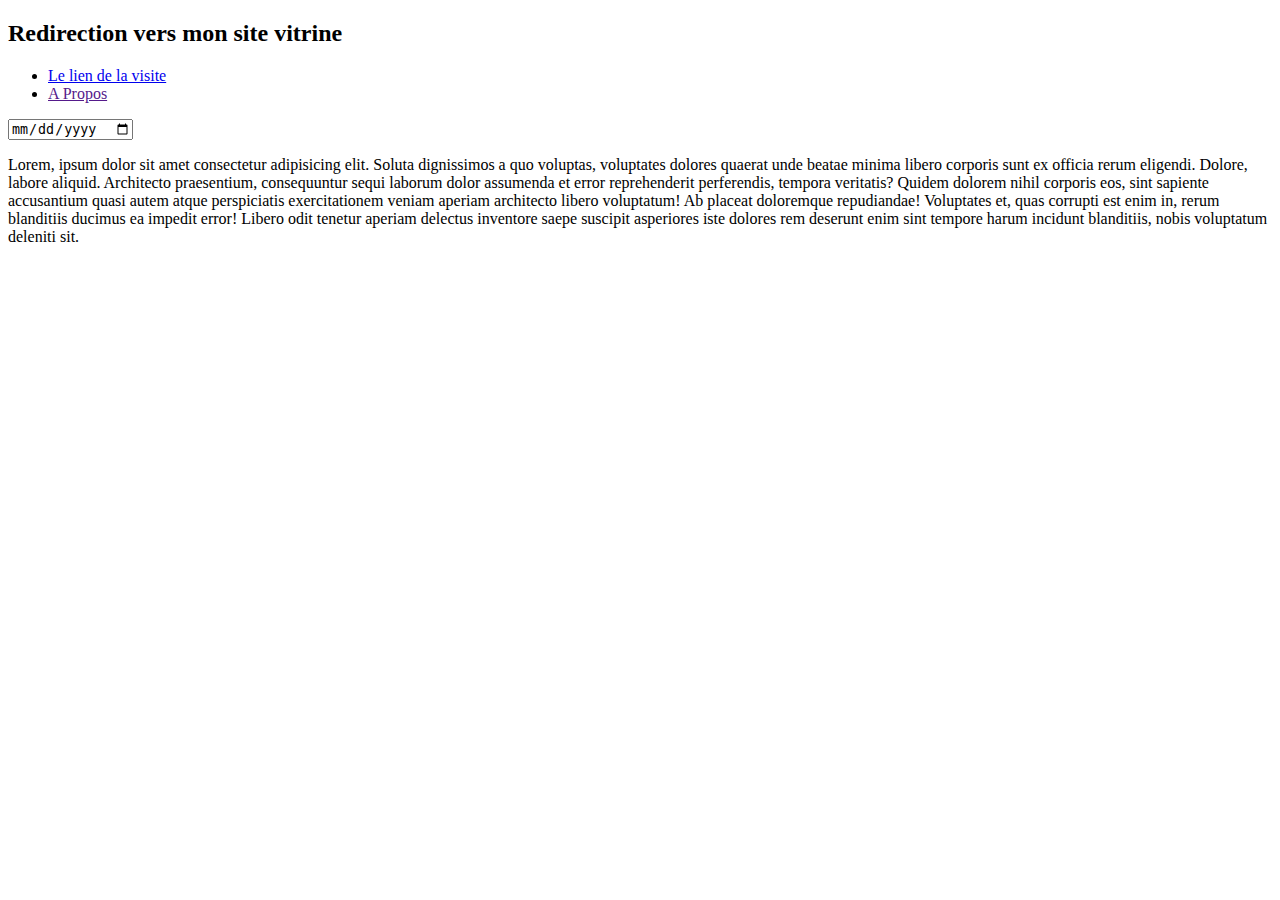
<file: index.html>
<!DOCTYPE html>
<html lang="en">
<head>
    <meta charset="UTF-8">
    <meta name="viewport" content="width=device-width, initial-scale=1.0">
    <title>Document</title>
</head>
<body>
    <h2>Redirection vers mon site vitrine</h2>
    <ul>
        <li><a href="./Vitrine.html">Le lien de la visite</a></li>
        <li><a href="">A Propos</a></li>
    </ul>
    <input type="date" name="date" id="">
    <p>Lorem, ipsum dolor sit amet consectetur adipisicing elit.
         Soluta dignissimos a quo voluptas, voluptates dolores quaerat 
         unde beatae minima libero corporis sunt ex officia rerum eligendi.
          Dolore, labore aliquid. Architecto praesentium, consequuntur sequi laborum dolor 
          assumenda et error reprehenderit perferendis, tempora veritatis? Quidem dolorem nihil 
          corporis eos, sint sapiente accusantium quasi autem atque perspiciatis exercitationem veniam aperiam architecto libero voluptatum! Ab placeat doloremque repudiandae! Voluptates et, quas corrupti est enim in, rerum blanditiis ducimus ea impedit error! Libero odit tenetur aperiam delectus inventore saepe suscipit asperiores iste dolores rem deserunt enim sint tempore harum incidunt blanditiis, nobis voluptatum deleniti sit.</p>
</body>
</html>
</file>
